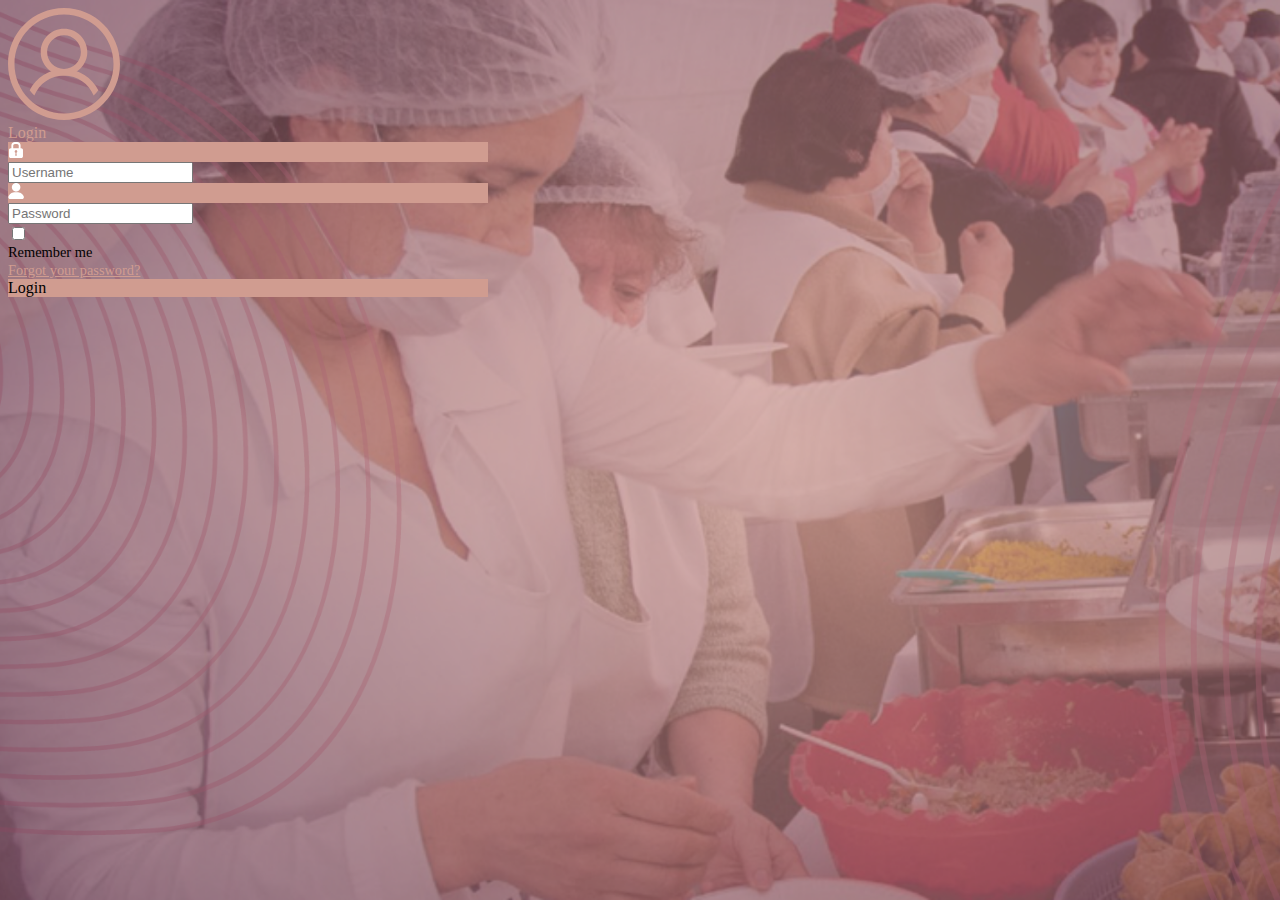
<file: index.html>
<!DOCTYPE html>
<html lang="en">
<head>
    <meta charset="UTF-8">
    <link rel="icon" type="X-UA-Compatible" href="/Plantillas/Plantilla_Login/Login_3/assets/images/Vector.png">
    <meta http-equiv="X-UA-Compatible" content="IE-edge">
    <meta name="viewport" content="width=device-width, initial-scale=1.0">
    <title>Login DIF</title>
    <link href="https://cdn.jsdelivr.net/npm/bootstrap@5.3.1/dist/css/bootstrap.min.css" rel="stylesheet" integrity="sha384-4bw+/aepP/YC94hEpVNVgiZdgIC5+VKNBQNGCHeKRQN+PtmoHDEXuppvnDJzQIu9" crossorigin="anonymous">
    <link rel="stylesheet" href="https://cdnjs.cloudflare.com/ajax/libs/font-awesome/5.15.3/css/all.min.css">
    <script src="js/loginAdmin.js" defer></script>
</head>
</head>
<body class="d-flex justify-content-center align-items-center vh-100" style="background-image: url(img/bg-DIF.png); background-size: cover; background-repeat: no-repeat; background-attachment: fixed;">
    <div class="bg-white p-5 rounded-5 text-secondary shadow-sm" style="width: 30rem;">
        <div class="d-flex justify-content-center">
            <img 
            src="img/login-icon.svg" 
            alt="login-icon"
            style="height: 7rem;"
            >
        </div>
        <div class="text-center fs-1 fw-bold" style="color: #D09C90;">
            Login
        </div>
        <div class="input-group mt-4">
            <div class="input-group-text" style="background-color: #D09C90;">
                <img src="img/password-icon.svg" 
                alt="password-icon" 
                style="height: 1rem;"
                >
            </div>
            <input id ="correo" class="form-control bg-light" type="text" placeholder="Username">
        </div>
        <div class="input-group mt-1">
            <div class="input-group-text" style="background-color: #D09C90;">
                <img src="img/username-icon.svg" 
                alt="username-icon" 
                style="height: 1rem;"
                >
            </div>
            <input id = "contraseña" class="form-control bg-light" type="password" placeholder="Password">
        </div>
        <div class="d-flex justify-content-around mt-1">
            <div class="d-flex align-items-center gap-1">
                <input class="form-check-input" type="checkbox">
                <div class="pt-1" style="font-size: 0.9rem;">Remember me</div>
            </div>
            <div class="pt-1">
                <a href="#" class="text-decoration-none fst-italic fw-semibold" style="font-size: 0.9rem; color: #D09C90">Forgot your password?</a>
            </div>
        </div>
        <div class="btn text-white w-100 mt-3 fw-semibold shadow-sm" style="background-color: #D09C90;" onclick="loginAdmin()">Login</div>
    </div>
</body>
</html>
</file>
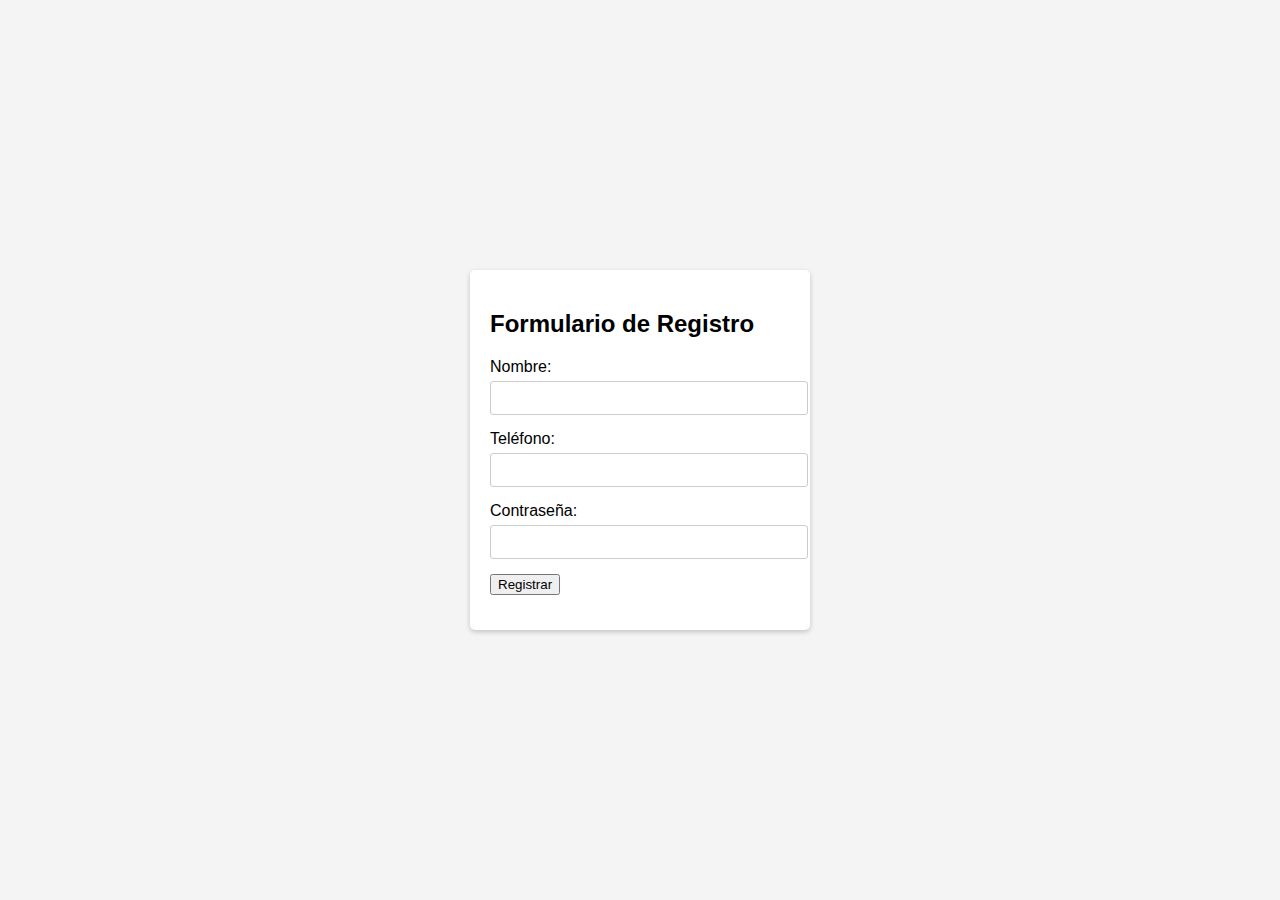
<file: formEncargado.html>
<!DOCTYPE html>
<html lang="es">
<head>
<meta charset="UTF-8">
<meta name="viewport" content="width=device-width, initial-scale=1.0">
<title>Formulario de Registro</title>
<style>
  body {
    font-family: Arial, sans-serif;
    background-color: #f4f4f4;
    margin: 0;
    padding: 0;
    display: flex;
    justify-content: center;
    align-items: center;
    min-height: 100vh;
  }
  
  .container {
    background-color: white;
    border-radius: 5px;
    padding: 20px;
    box-shadow: 0px 2px 5px rgba(0, 0, 0, 0.2);
    width: 300px;
  }
  
  .form-group {
    margin-bottom: 15px;
  }
  
  label {
    display: block;
    margin-bottom: 5px;
  }
  
  input[type="text"], input[type="tel"], input[type="password"] {
    width: 100%;
    padding: 8px;
    border: 1px solid #ccc;
    border-radius: 3px;
    font-size: 14px;
  }
  
  input[type="submit"] {
    background-color: #007bff;
    color: white;
    padding: 10px 15px;
    border: none;
    border-radius: 3px;
    cursor: pointer;
  }
  
  input[type="submit"]:hover {
    background-color: #0056b3;
  }
</style>
</head>
<body>
  <div class="container">
    <h2>Formulario de Registro</h2>
    <form id = "formEncargado">
      <div class="form-group">
        <label for="nombre">Nombre:</label>
        <input type="text" id="nombre" name="nombre" required>
      </div>
      <div class="form-group">
        <label for="telefono">Teléfono:</label>
        <input type="tel" id="telefono" name="telefono" required>
      </div>
      <div class="form-group">
        <label for="contrasena">Contraseña:</label>
        <input type="password" id="contraseña" name="contrasena" required>
      </div>
      <div class="form-group">
        <button id="registrar-button" onclick ="saveEncargado();"= >Registrar</button>
      </div>
    </form>
  </div>
  <script type="text/javascript" src="js/formEncargado.js"></script>
</body>
</html>
</file>
